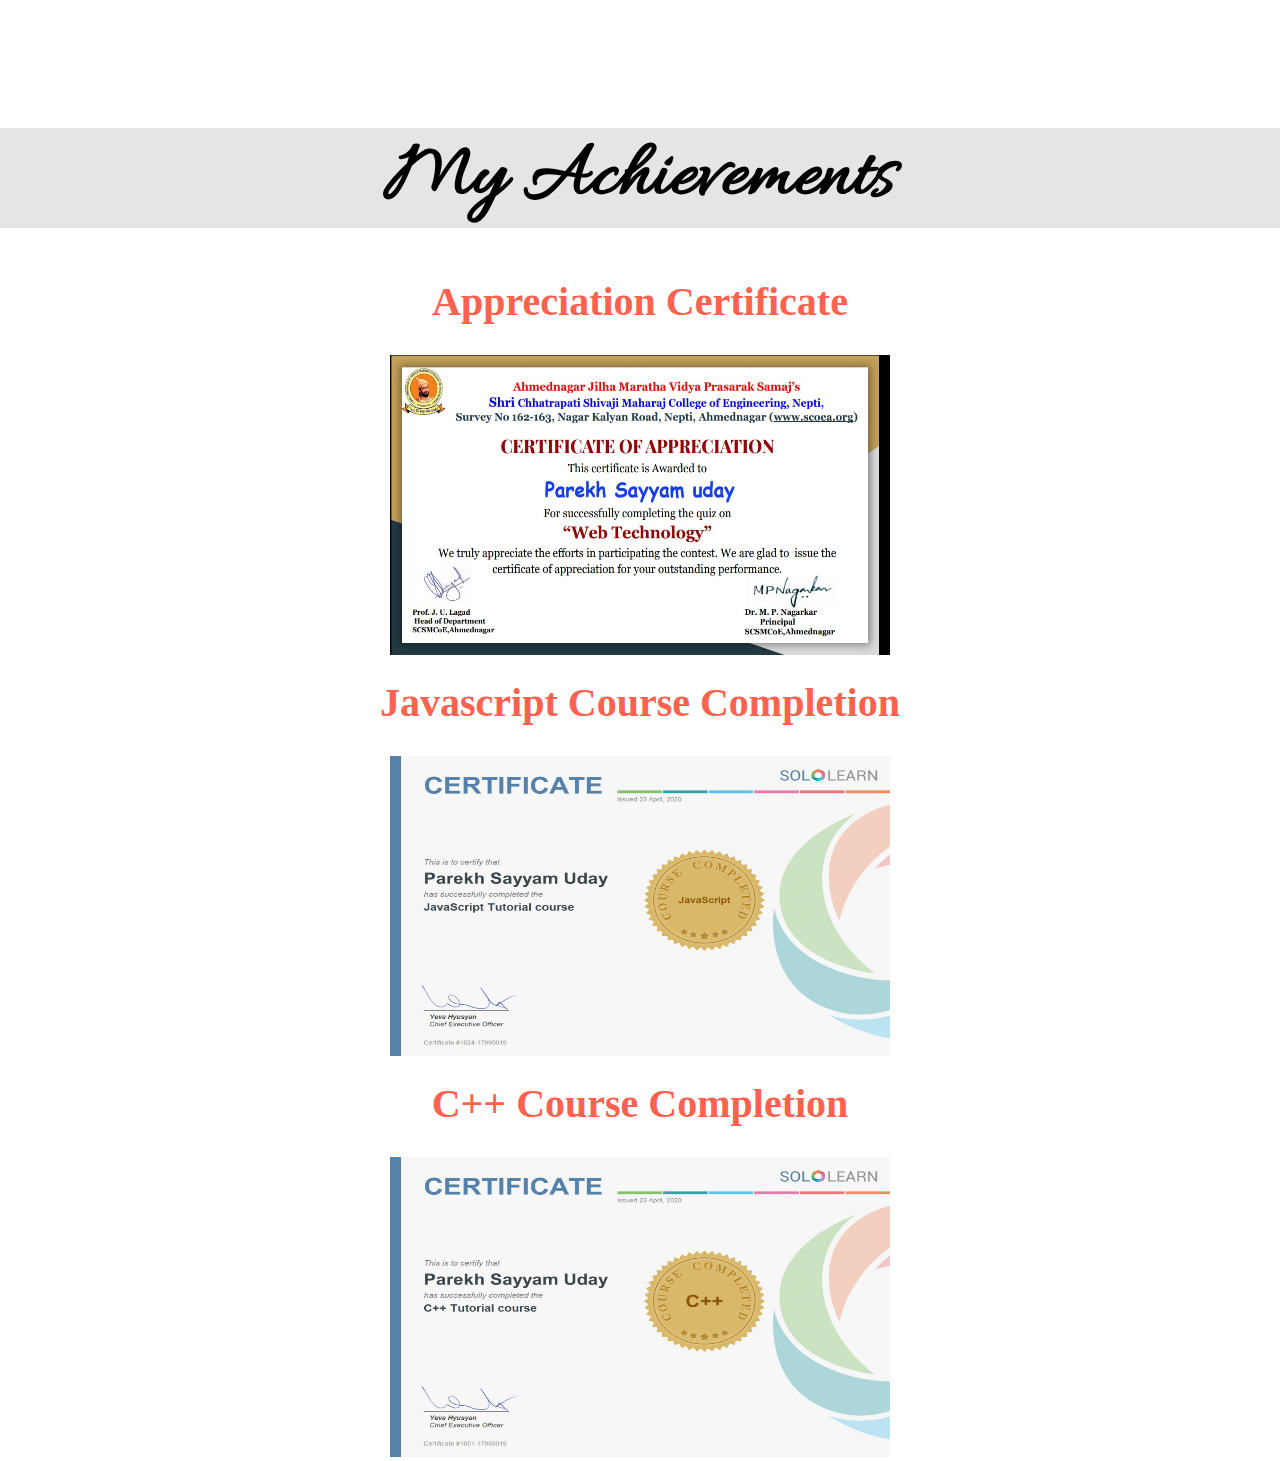
<file: achievements.html>
<!DOCTYPE html>
<html lang="en">
<head>
    <meta charset="UTF-8">
    <meta http-equiv="X-UA-Compatible" content="IE=edge">
    <meta name="viewport" content="width=device-width, initial-scale=1.0">
    <title>Document</title>
    <link rel="stylesheet" href="astyle.css">
</head>
<body>
     
    <div class="up">
        <h1> My Achievements </h1>
    </div>

    <div class="algo">
        <ul>
            
            <li><h2> Appreciation Certificate </h2>
            <img src="wt certificate.jpg"></li>        
           
            <li><h2> Javascript Course Completion </h2>
            <img src="js certificate.jpg"></li>
        
            <li><h2> C++ Course Completion </h2>
            <img src="c++ certificate.jpg"></li>

        </ul>
       
        
    </div>
</html>
</file>
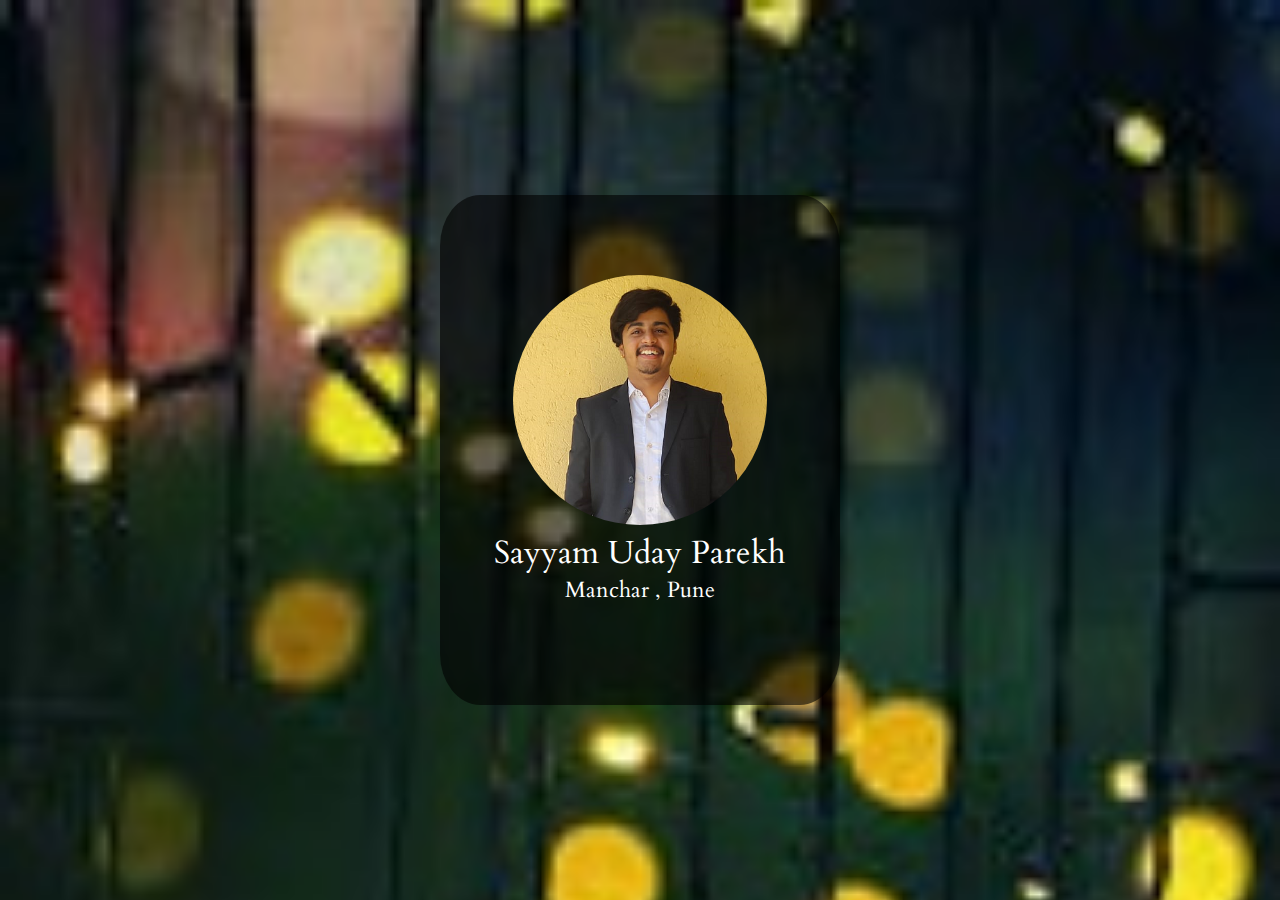
<file: personal details.html>
<!DOCTYPE html>
<html lang="en">
<head>
    <meta charset="UTF-8">
    <meta http-equiv="X-UA-Compatible" content="IE=edge">
    <meta name="viewport" content="width=device-width, initial-scale=1.0">
    <title>Personal Details</title>
    <link rel="stylesheet" href="pstyle.css">
    <link href="https://fonts.googleapis.com/css2?family=Cardo&family=Secular+One&display=swap" rel="stylesheet">
</head>
<body>
    
    <div class="backimg">
        <div class="profile">
            <img src="sayyam.png">
            <div class="txt">
                <h2>Sayyam Uday Parekh</h2>
                <h3>Manchar , Pune</h3>

            </div>

        </div>

    </div>


</body>
</html>
</file>
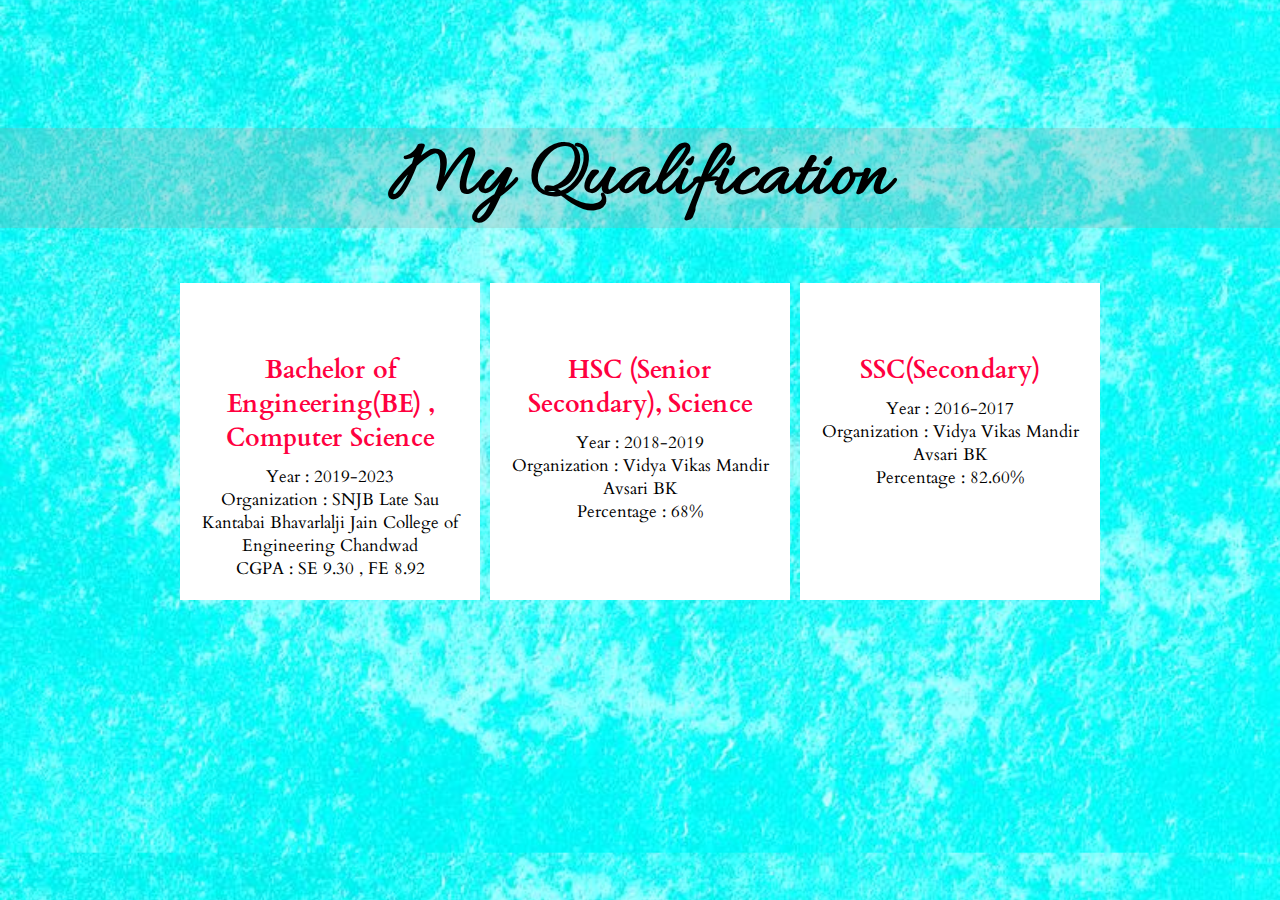
<file: qualification.html>
<!DOCTYPE html>
<html lang="en">
<head>
    <meta charset="UTF-8">
    <meta http-equiv="X-UA-Compatible" content="IE=edge">
    <meta name="viewport" content="width=device-width, initial-scale=1.0">
    <title>Qualification</title>
    <link rel="stylesheet" href="q.css">
</head>
<body>
    <div class="qua">
        <h1>My Qualification</h1>

        <div class="a">
            <div class="b">
                <h3> Bachelor of Engineering(BE) , Computer Science </h3>
                <p class="t1">
                    <ul type="none">
                        <li> Year : 2019-2023 </li>
                        <li> Organization : SNJB Late Sau Kantabai Bhavarlalji Jain College of Engineering Chandwad </li>
                        <li> CGPA : SE 9.30 , FE 8.92 </li>
                    </ul>

                </p>
            </div>
            
            <div class="b">
                <h3> HSC (Senior Secondary), Science </h3>
                <p class="t1">
                    <ul type="none">
                        <li> Year : 2018-2019 </li>
                        <li> Organization : Vidya Vikas Mandir  Avsari BK  </li>
                        <li> Percentage : 68% </li>
                    </ul>

                </p>
            </div>

            <div class="b">
                <h3> SSC(Secondary) </h3>
                <p class="t1">
                    <ul type="none">
                        <li> Year : 2016-2017</li>
                        <li> Organization : Vidya Vikas Mandir Avsari BK </li>
                        <li> Percentage : 82.60% </li>
                    </ul>

                </p>
                </h3>
            </div>
        </div>
    </div>
</body>
</html>
</file>
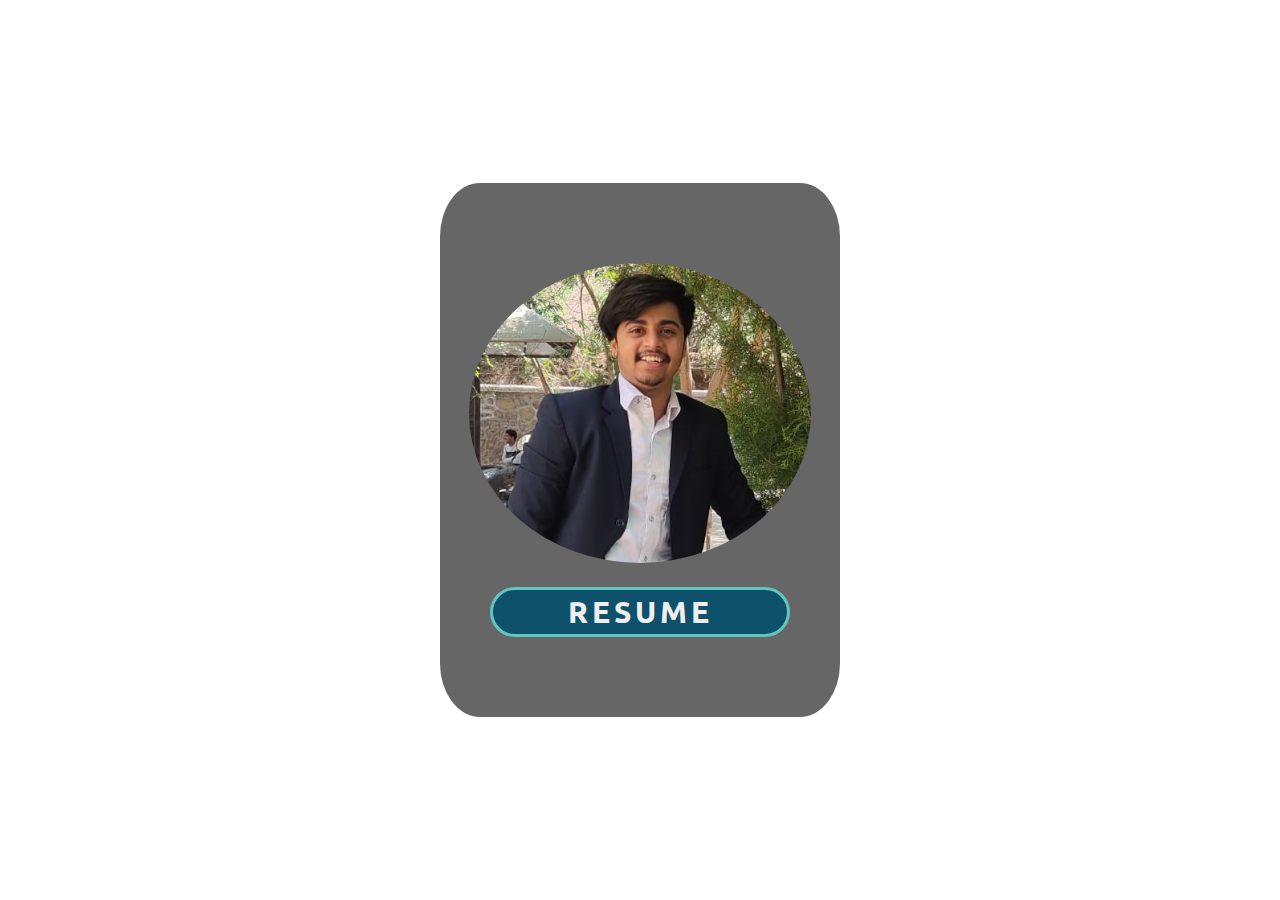
<file: resume.html>
<!DOCTYPE html>
<html lang="en">
<head>
    <meta charset="UTF-8">
    <meta http-equiv="X-UA-Compatible" content="IE=edge">
    <meta name="viewport" content="width=device-width, initial-scale=1.0">
    <title>Resume</title>
    <link rel="stylesheet" href="r.css">
</head>
<body>

    <div class="backimg">
        <div class="resume">
            <img src="resume.jpg">
            
            <a href="resume.pdf" ><button> RESUME </button></a>

            </div>

        </div>

    </div>
    
</body>
</html>
</file>
<file: astyle.css>
@import url('https://fonts.googleapis.com/css2?family=Allura&family=Cardo&family=Dancing+Script&family=Secular+One&display=swap');

*{
    margin:0;
    padding:0;
    box-sizing: border-box;
    text-align: center;
}

.up{
    margin-top: 10%;
}


h1{
    font-family: 'Allura', cursive;
    font-size: 80px;
    margin-bottom: 50px;
    background-color: rgba(163, 157, 157, 0.267);

}

h2{

    color:rgb(253, 98, 81);
    font-size: 40px;
    margin: 20px;
}

p{
    font-size: 20px;
    text-transform: uppercase;
    margin-top: 20px;
    font-weight: bold;
    letter-spacing:3px;

}

img{
    height: 300px;
    width: 500px;
    margin-top: 10px;
}
</file>
<file: pstyle.css>
*{
    padding:0;
    margin:0;
    font-family: 'Cardo', serif;
}

.backimg{
    width:100%;
    height:100vh;
    background-image: url('pbimg.jpg');
    background-size:100%;
    display:flex;
    align-items: center;
    justify-content: center;
    text-align:center;
    color:white;
}

.profile{
    width:400px;
    background-color:rgba(0,0,0,0.6) ;
    padding: 80px 0px;
    border-radius:10%;
}

img{
    height:250px;
    border-radius: 50%;
}

i{
    color:white;
}

.txt{
    margin-bottom: 20px;
}
.txt h2{
    font-size: 2em;
    font-weight:500 ;
    margin: border 10px;
}

.txt h3{
    font-size: 1.4em;
    font-weight:500 ;
    margin: border 10px;
}
</file>
<file: q.css>
@import url('https://fonts.googleapis.com/css2?family=Cardo&family=Dancing+Script&family=Secular+One&display=swap');
@import url('https://fonts.googleapis.com/css2?family=Allura&family=Cardo&family=Dancing+Script&family=Secular+One&display=swap');

*{
    margin:0;
    padding:0;
    box-sizing: border-box;
}

body{
    background-image: url('qimg.jpg') ;
    font-family: 'Cardo', serif;
    background-size: cover;

}

.qua{
    margin-top: 10%;
}

.qua h1{
    font-family: 'Allura', cursive;
    font-size: 80px;
    margin-bottom: 50px;
    text-align: center;
    background-color: rgba(163, 157, 157, 0.267);

}

.a{
    display: flex;
    text-align: center;
    width:auto;
    justify-content: center;    

}

.a .b{
    background-color: white;
    margin: 5px;
    margin-bottom: 50px;
    width:300px;
    padding: 20px;
    line-height: normal;
    color:#8e8b8b;
    position: relative;
    ;
}

.a .b h3{
    color:rgb(255, 0, 64);
    font-size: 25px;
    margin-top : 50px;
}

.a .b ul{
    margin-top: 10px;
}

li{
    font-size: 17px;
    color:black;
}
</file>
<file: r.css>
@import url('https://fonts.googleapis.com/css2?family=Allura&family=Cardo&family=Caveat:wght@700&family=Dancing+Script&family=Secular+One&display=swap');
@import url('https://fonts.googleapis.com/css2?family=Allura&family=Cardo&family=Caveat:wght@700&family=Dancing+Script&family=Satisfy&family=Secular+One&family=Ubuntu:ital,wght@1,500&family=Water+Brush&display=swap');

*{
    margin:0;
    padding:0;

}

body{
    text-align: center;
}
button{

    width:300px;
    height: 50px;
    margin-top: 5%;
    background-color: rgb(14, 81, 107);
    color:#f0efef;
    border:3px solid rgb(97, 197, 192);
    font-size:30px;
    font-family: 'Ubuntu', sans-serif;
    border-radius:50px;
    font-weight: bold;
    letter-spacing: 4px;

}

button:hover{
    background-color:transparent;
    color:rgb(255, 246, 246);
}

.backimg{
    width:100%;
    height:100vh;
    background-image: url('https://www.mmppicture.co.in/wp-content/uploads/2020/09/Background-1-802x1080.jpg');
    background-size:100%;
    display:flex;
    align-items: center;
    justify-content: center;
    text-align:center;
    color:white;
}

.resume{
    width:400px;
    background-color:rgba(0,0,0,0.6) ;
    padding: 80px 0px;
    border-radius:10%;
}

img{
    height:300px;
    border-radius: 50%;
}
</file>
